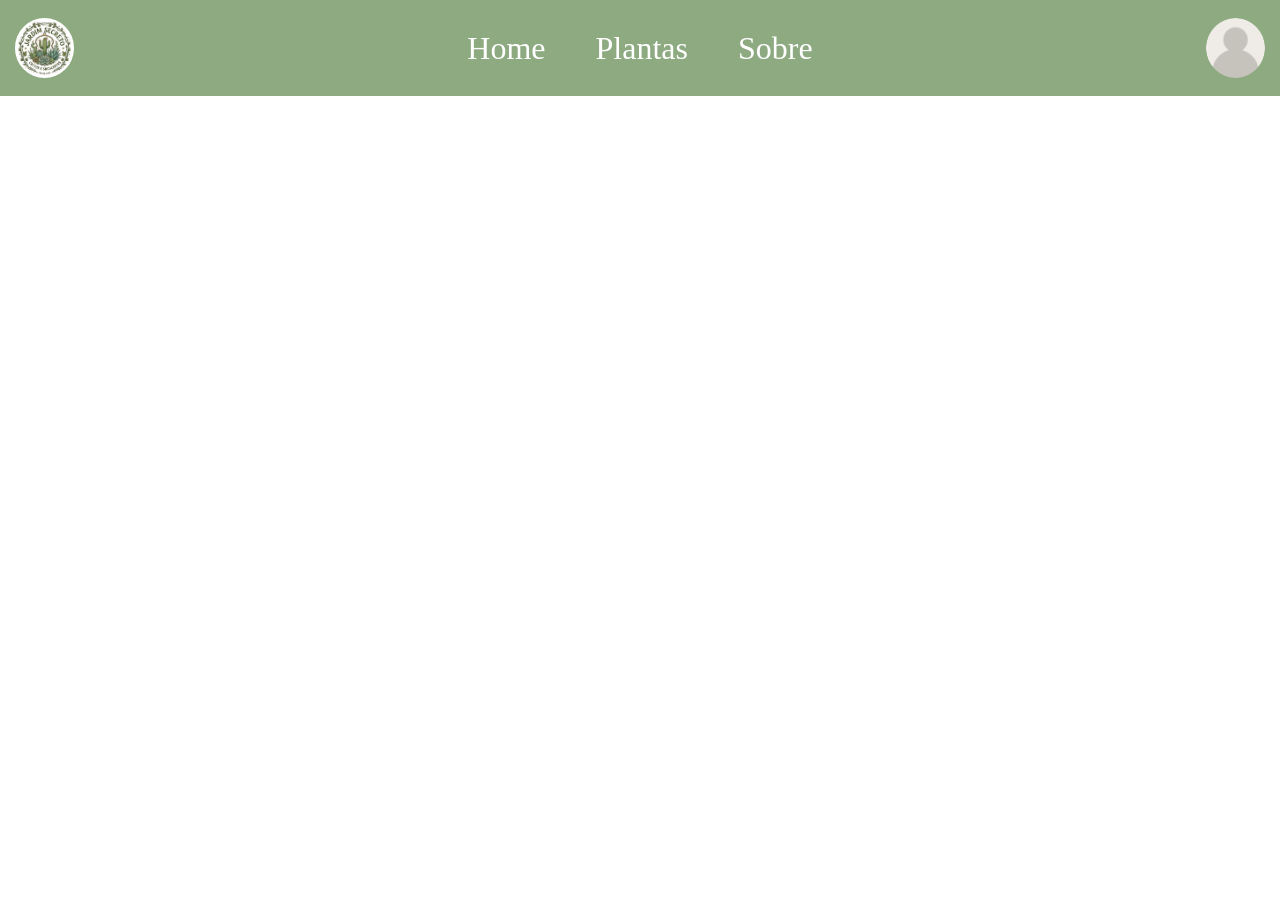
<file: home.html>
<!doctype html>
<html lang="en">
  <head>
    <meta charset="UTF-8" />
    <meta name="viewport" content="width=device-width, initial-scale=1.0" />
    <title>Jardim Secreto</title>
    <link rel="stylesheet" href="homeStyle.css" />
  </head>

  <body>
    <div class="navbar">
      <a href="home.html">
        <img src="./imgs/logo.png" alt="Logo" />
      </a>

      <div class="links">
        <a href="erro.html">Home</a>
        <a href="erro.html">Plantas</a>
        <a href="erro.html">Sobre</a>
      </div>

      <a href="erro.html">
        <img src="./imgs/user.png" alt="Usuário" />
      </a>
    </div>
  </body>
</html>
</file>
<file: homeStyle.css>
* {
    margin: 0;
    padding: 0;
    box-sizing: border-box;
    border: none;
    outline: none;
    list-style: none;
    text-decoration: none;
}

.navbar {
    display: flex;
    justify-content: space-between;
    align-items: center;
    background-color: #8DAA81;
    height: 6rem;
    padding: 15px;
    font-size: 2rem;
}

.navbar a {
    height: 100%;
    display: flex;
    align-items: center;
}

.navbar img {
    height: 90%;
    width: auto;
    border-radius: 100px;
}

.links {
    display: flex;
    gap: 50px;
}

.links a {
    color: white;
    font-size: 2rem;
}

.links a:hover,
.navbar a:hover img {
    opacity: 0.8;
    cursor: pointer;
}
</file>
